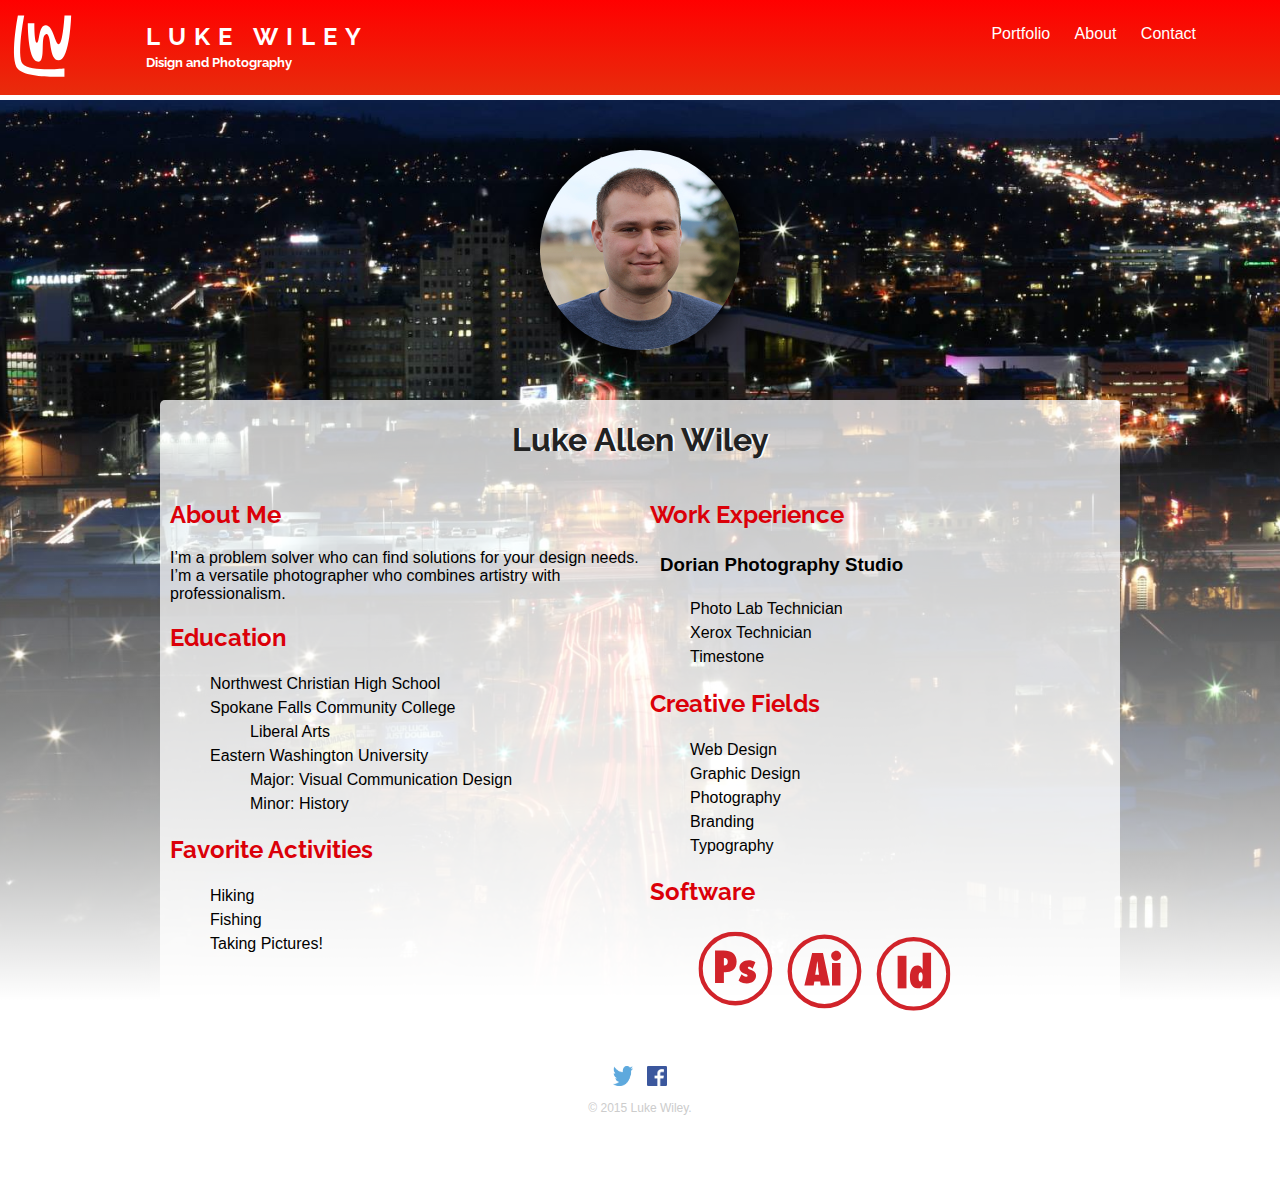
<file: about.html>
<!DOCTYPE html>
<html>
	<html lang="en">
	<head>
		<meta charset="utf-8">
		<title>Wiley Design</title>
		<link rel="shortcut icon" href="img/icon.png" type="favicon/ico" />
		<link href='http://fonts.googleapis.com/css?family=Raleway:400,300' rel='stylesheet' type='text/css'>
		<link rel="stylesheet" type="text/css" href="css/normalize.css">
		<link rel="stylesheet" type="text/css" href="css/style.css">


	</head>



	<body class="bio">
	<header>

<svg version="1.1" id="Layer_1" xmlns="http://www.w3.org/2000/svg" xmlns:xlink="http://www.w3.org/1999/xlink" x="0px" y="0px"
	 viewBox="0 0 144 144" enable-background="new 0 0 144 144" xml:space="preserve">
<path fill="#FFFFFF" d="M32.2,18.7c0,0-15.7,79.3,0,96.4S116,129,116,129v-14.8c0,0-64.1,6.3-75.3-8.5s2.9-87,2.9-87H32.2z"/>
<path fill="#FFFFFF" d="M50.1,32.8c0,0-0.5,65,16.8,69c17.3,4,4.2-45.3,15.6-49.3s3.9,48.4,23.7,47.1c19.8-1.3,21.9-80.7,21.9-80.7
	h-12c0,0-2.8,51.6-10.3,51.6c-6.9,0-9.9-33.6-23.3-34.1C69,36,71.5,67.6,66.5,67.9s-4.6-35.1-4.6-35.1H50.1z"/>
</svg>




	<a href="index.html" id="logo">
		<h1>Luke Wiley</h1>
		<h2>Disign and Photography</h2>
	</a>
	<nav>
		<ul>
			<li><a href="index.html">Portfolio</a></li>
			<li><a href="about.html"class="selected">About</a></li>
			<li><a href="contact.html">Contact</a></li>

		</ul>

	</nav>

	</header>
	<div id="wrapper">

		<!-- This is a html comment-->

		<article id="aboutinfo">

		

		
		        
		    

		<a href="img/profile.jpg">
		<img class="centered" src="img/profile.jpg" alt="profile picture">
						
		</a>

		

		<div class="transparent-back">

		
			<h1>Luke Allen Wiley</h1>	

			<section class="education-info">

				<h2>About Me</h2>
				<p>I’m a problem solver who can find solutions for your design needs. I’m a versatile photographer who combines artistry with professionalism.</p>



			<h2>Education</h2>
				<ul>
					<li>Northwest Christian High School</li>
					<li>Spokane Falls Community College
						<ul>
							<li>Liberal Arts</li>

						</ul>



					</li>
					<li>Eastern Washington University
						<ul>
							<li>Major: Visual Communication Design</li>
							<li>Minor: History</li>



						</ul>




					</li>

				</ul>

				<h2>Favorite Activities</h2>
				<ul>
					<li>Hiking</li>
					<li>Fishing</li>
					<li>Taking Pictures!</li>
					
					

				</ul>

			

			</section>

			<section class="bio-info">
				

			<h2>Work Experience</h2>

			<h3>Dorian Photography Studio</h3>

			<ul>
				<li>Photo Lab Technician</li>
				<li>Xerox Technician</li>
				<li>Timestone</li>



			</ul>





			

			

				<h2>Creative Fields</h2>
				<ul>
					<li>Web Design</li>
					<li>Graphic Design</li>
					<li>Photography</li>
					<li>Branding</li>
					<li>Typography</li>

				</ul>

			<h2>Software</h2>
				<ul>
					<li><svg version="1.1" id="Layer_1" xmlns="http://www.w3.org/2000/svg" xmlns:xlink="http://www.w3.org/1999/xlink" x="0px" y="0px"
	 viewBox="0 0 124.4 41.7" enable-background="new 0 0 124.4 41.7" xml:space="preserve">
<g>
	<defs>
		<rect id="SVGID_1_" x="3.9" y="2.7" width="116.7" height="36.6"/>
	</defs>
	<clipPath id="SVGID_2_">
		<use xlink:href="#SVGID_1_"  overflow="visible"/>
	</clipPath>
	<circle clip-path="url(#SVGID_2_)" fill="none" stroke="#D1232A" stroke-width="2" cx="21" cy="19.7" r="16.1"/>
</g>
<g>
	<path fill="#D1232A" d="M15.7,26.4h-4.1V11.3h3.9c2,0,3.4,0.4,4.4,1.2c1.1,0.9,1.7,2.3,1.7,3.9c0,1.8-0.6,3.2-1.8,4.1
		c-0.8,0.6-2,0.9-3.5,0.9h-0.6V26.4z M15.7,18.3l0.2,0c0.5,0,0.9-0.2,1.2-0.5s0.4-0.7,0.4-1.2c0-0.5-0.1-0.9-0.4-1.3
		c-0.3-0.3-0.7-0.5-1.1-0.5h-0.3V18.3z"/>
	<path fill="#D1232A" d="M22.5,25.3l1.4-2.9c0.7,0.7,1.4,1.1,2,1.1c0.5,0,0.8-0.2,0.8-0.5c0-0.3-0.3-0.6-1-0.8
		c-1.8-0.6-2.8-1.6-2.8-2.9c0-1,0.4-1.8,1.2-2.4c0.8-0.6,1.9-1,3.1-1c1,0,2.1,0.3,3.1,0.9l-1.3,3c-0.7-0.6-1.2-0.9-1.6-0.9
		c-0.4,0-0.6,0.2-0.6,0.5c0,0.3,0.4,0.6,1.2,0.9c1,0.4,1.7,0.7,2,1.1c0.4,0.4,0.6,1,0.6,1.7c0,1-0.4,1.8-1.2,2.5
		c-0.8,0.6-1.8,1-3.1,1c-0.6,0-1.2-0.1-1.8-0.2c-0.3-0.1-0.6-0.2-0.9-0.3S22.9,25.5,22.5,25.3z"/>
</g>
<g>
	<defs>
		<rect id="SVGID_3_" x="3.9" y="2.7" width="116.7" height="36.6"/>
	</defs>
	<clipPath id="SVGID_4_">
		<use xlink:href="#SVGID_3_"  overflow="visible"/>
	</clipPath>
	<circle clip-path="url(#SVGID_4_)" fill="none" stroke="#D1232A" stroke-width="2" cx="62.3" cy="21" r="16.1"/>
</g>
<g>
	<path fill="#D1232A" d="M64.8,27.6h-4.2l-0.3-1.9h-2.7l-0.3,1.9H53l3.6-15.1h5L64.8,27.6z M59.8,22.5l-0.3-1.8c0,0,0-0.1,0-0.3
		c0-0.1-0.1-0.7-0.2-1.7c0-0.1,0-0.3,0-0.5s0-0.4-0.1-0.7L59,16.2c0,0.1,0,0.3-0.1,0.5s0,0.4-0.1,0.6c0,0.4-0.1,0.7-0.1,0.8
		s0,0.3,0,0.3l-0.3,1.8l-0.4,2.4H59.8z"/>
	<path fill="#D1232A" d="M70,13.8c0,0.6-0.2,1.2-0.7,1.6c-0.5,0.4-1,0.7-1.6,0.7c-0.6,0-1.2-0.2-1.6-0.7c-0.4-0.5-0.7-1-0.7-1.6
		c0-0.6,0.2-1.2,0.7-1.6c0.5-0.4,1-0.7,1.6-0.7c0.6,0,1.2,0.2,1.6,0.7C69.8,12.6,70,13.2,70,13.8z M69.7,27.6h-3.9V17.1h3.9V27.6z"
		/>
</g>
<g>
	<defs>
		<rect id="SVGID_5_" x="3.9" y="2.7" width="116.7" height="36.6"/>
	</defs>
	<clipPath id="SVGID_6_">
		<use xlink:href="#SVGID_5_"  overflow="visible"/>
	</clipPath>
	<circle clip-path="url(#SVGID_6_)" fill="none" stroke="#D1232A" stroke-width="2" cx="103.6" cy="22.2" r="16.1"/>
</g>
<g>
	<path fill="#D1232A" d="M100.3,28.9h-4.1V13.8h4.1V28.9z"/>
	<path fill="#D1232A" d="M107.7,28.9c0-0.1,0-0.2,0-0.4s0-0.3,0-0.5c0-0.1,0-0.3,0-0.5c-0.4,0.6-0.7,1-1.1,1.3
		c-0.4,0.1-0.8,0.1-1.3,0.1c-1.1,0-1.9-0.5-2.5-1.4c-0.6-0.9-0.9-2.2-0.9-3.8c0-1.7,0.3-3,0.9-4c0.6-0.9,1.4-1.4,2.5-1.4
		c0.6,0,1.1,0.1,1.4,0.4c0.4,0.3,0.7,0.7,1.1,1.4c0-0.3,0-0.5,0-0.6l0-1.1v-6h3.9v16.5H107.7z M105.9,23.6c0,1.4,0.3,2.1,1,2.1
		c0.6,0,0.9-0.7,0.9-2.2c0-1.4-0.3-2.1-0.9-2.1C106.2,21.5,105.9,22.2,105.9,23.6z"/>
</g>
</svg></li>

				</ul>







			


			

			</section>

		    <section> 

		    </section>



			</article>


			<footer>

				<a href="https://twitter.com/lukewiley"><img src="img/twitter.png" alt="Twitter Logo" class="social-icon"></a>

				<a href="https://www.facebook.com/LukeAllenWiley"><img src="img/facebook.png" alt="Facebook Logo" class="social-icon"></a>

				

				<p>&copy; 2015 Luke Wiley.</p>

			</footer>

		</div>

  </div>






	</body>


</html>
</file>
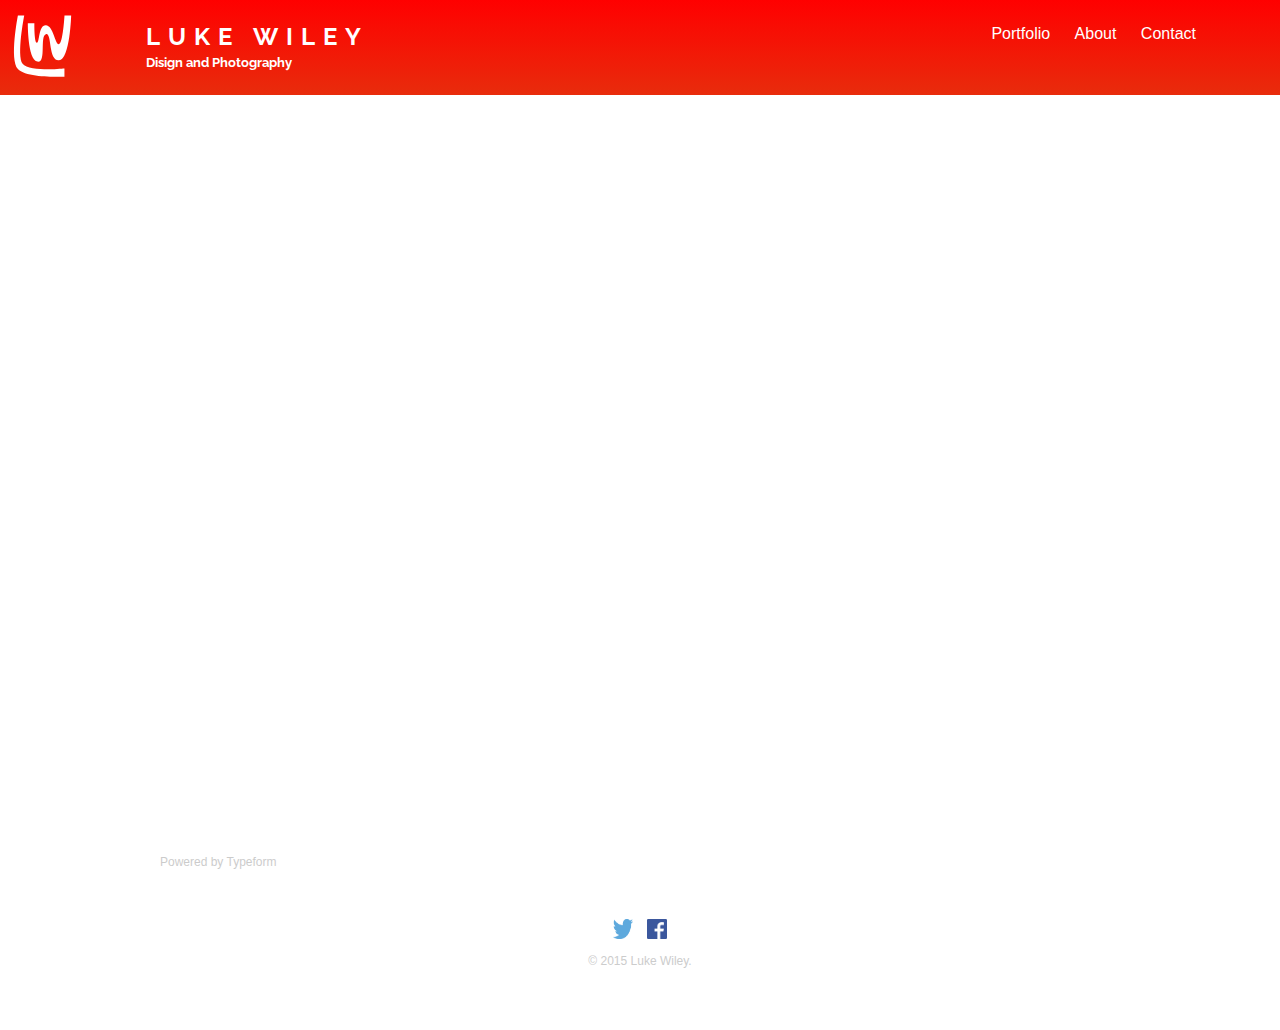
<file: contact.html>
<!DOCTYPE html>
<html>
	<html lang="en">
	<head>
		<meta charset="utf-8">
		<title>Wiley Design</title>
		<link rel="shortcut icon" href="img/icon.png" type="favicon/ico" />
		<link href='http://fonts.googleapis.com/css?family=Raleway:400,300' rel='stylesheet' type='text/css'>
		<link rel="stylesheet" type="text/css" href="css/normalize.css">
		<link rel="stylesheet" type="text/css" href="css/style.css">


	</head>



	<body class="contact">
	<header>


<svg version="1.1" id="Layer_1" xmlns="http://www.w3.org/2000/svg" xmlns:xlink="http://www.w3.org/1999/xlink" x="0px" y="0px"
	 viewBox="0 0 144 144" enable-background="new 0 0 144 144" xml:space="preserve">
<path fill="#FFFFFF" d="M32.2,18.7c0,0-15.7,79.3,0,96.4S116,129,116,129v-14.8c0,0-64.1,6.3-75.3-8.5s2.9-87,2.9-87H32.2z"/>
<path fill="#FFFFFF" d="M50.1,32.8c0,0-0.5,65,16.8,69c17.3,4,4.2-45.3,15.6-49.3s3.9,48.4,23.7,47.1c19.8-1.3,21.9-80.7,21.9-80.7
	h-12c0,0-2.8,51.6-10.3,51.6c-6.9,0-9.9-33.6-23.3-34.1C69,36,71.5,67.6,66.5,67.9s-4.6-35.1-4.6-35.1H50.1z"/>
</svg>

		
	<a href="index.html" id="logo">
		<h1>Luke Wiley</h1>
		<h2>Disign and Photography</h2>
	</a>
	<nav>
		<ul>
			<li><a href="index.html">Portfolio</a></li>
			<li><a href="about.html">About</a></li>
			<li><a href="contact.html" class="selected">Contact</a></li>

		</ul>

	</nav>

	</header>
	<div id="wrapper">

		<!-- Change the width and height values to suit you best -->
<div class="typeform-widget" data-url="https://lukewiley.typeform.com/to/BKxVsX" data-text="Contact Form" style="width:100%;height:700px;"></div>
<script>(function(){var qs,js,q,s,d=document,gi=d.getElementById,ce=d.createElement,gt=d.getElementsByTagName,id='typef_orm',b='https://s3-eu-west-1.amazonaws.com/share.typeform.com/';if(!gi.call(d,id)){js=ce.call(d,'script');js.id=id;js.src=b+'widget.js';q=gt.call(d,'script')[0];q.parentNode.insertBefore(js,q)}})()</script>
<div style="font-family: Sans-Serif;font-size: 12px;color: #999;opacity: 0.5; padding-top: 5px;">Powered by <a href="http://www.typeform.com/?utm_campaign=typeform_BKxVsX&amp;utm_source=website&amp;utm_medium=typeform&amp;utm_content=typeform-embedded&amp;utm_term=English" style="color: #999" target="_blank">Typeform</a></div>







		


		



		<footer>

			<a href="https://twitter.com/lukewiley"><img src="img/twitter.png" alt="Twitter Logo" class="social-icon"></a>

			<a href="https://www.facebook.com/LukeAllenWiley"><img src="img/facebook.png" alt="Facebook Logo" class="social-icon"></a>

			

			<p>&copy; 2015 Luke Wiley.</p>

		</footer>

  </div>






	</body>


</html>
</file>
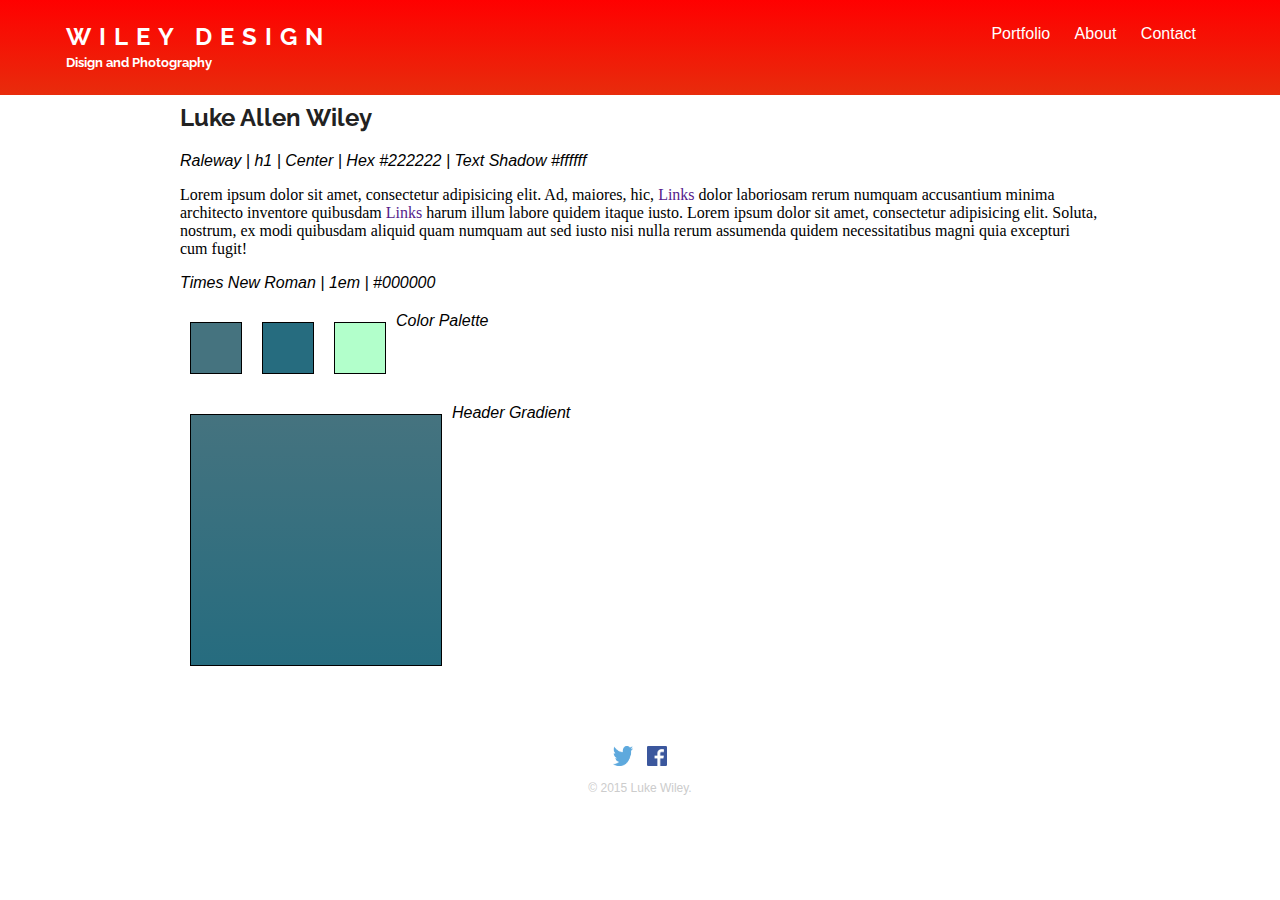
<file: style-tile.html>
<!DOCTYPE html>
<html>
	<html lang="en">
	<head>
		<meta charset="utf-8">
		<title>Style Tile</title>
		<link rel="shortcut icon" href="img/icon.png" type="favicon/ico" />
		<link href='http://fonts.googleapis.com/css?family=Raleway:400,300' rel='stylesheet' type='text/css'>
		<link rel="stylesheet" type="text/css" href="css/normalize.css">
		<link rel="stylesheet" type="text/css" href="css/style.css">


	</head>



	<body class="style-tile">
	<header>
	<a href="index.html" id="logo">
		<h1>Wiley Design</h1>
		<h2>Disign and Photography</h2>
	</a>
	<nav>
		<ul>
			<li><a href="index.html">Portfolio</a></li>
			<li><a href="about.html">About</a></li>
			<li><a href="contact.html" class="selected">Contact</a></li>

		</ul>

	</nav>

	</header>
	<div id="wrapper">
		<div class="style-main">
		
			<section>
	 
				<h1>Wiley Design</h1>
				<em>Raleway | Uppercase | Letter Spacing 8px | 1.5em | Hex #B2FFCB </em>
	 
				<h2>Luke Allen Wiley</h2>
				<em>Raleway | h1 | Center | Hex #222222 | Text Shadow #ffffff</em>
	 
				
	 
				<p>Lorem ipsum dolor sit amet, consectetur adipisicing elit. Ad, maiores, hic, <a href="">Links</a> dolor laboriosam rerum numquam accusantium minima architecto inventore quibusdam <a href="">Links </a> harum illum labore quidem itaque iusto. Lorem ipsum dolor sit amet, consectetur adipisicing elit. Soluta, nostrum, ex modi quibusdam aliquid quam numquam aut sed iusto nisi nulla rerum assumenda quidem necessitatibus magni quia excepturi cum fugit!</p>
				<em>Times New Roman | 1em | #000000</em>
				
			</section>
			
			<section>
				<div class="color-1"></div>
				<div class="color-2"></div>
				<div class="color-3"></div>
				<em>Color Palette</em>
	 
				<div class="clearfix"></div>
			</section>
			
			<section>
				<div class="pattern-1"></div>
				
				<em>Header Gradient</em>
	 
				<div class="clearfix"></div>
			</section>
	 
		<!-- Clearfix -->
			<div class="clearfix"></div>

		</div>
 
	</div>



		






		


		



		<footer>

			<a href="https://twitter.com/lukewiley"><img src="img/twitter.png" alt="Twitter Logo" class="social-icon"></a>

			<a href="https://www.facebook.com/LukeAllenWiley"><img src="img/facebook.png" alt="Facebook Logo" class="social-icon"></a>

			

			<p>&copy; 2015 Luke Wiley.</p>

		</footer>

  </div>






	</body>


</html>
</file>
<file: css/style.css>
button {
	color: #fff;
	background-color: red;
	border: none;
	cursor:pointer;
	display:inline-block;
	margin-bottom: 5px;
	

	
	
}

#select {
	position: static;
	z-index: 99;
	padding-top: 85px;
	
	width: 100%;
}







svg {
	height: 80px;
	float: left;
}

a  {

	text-decoration: none;
}

img {

	max-width: 100%;
}

footer {   
	font-size: 0.75em;
	text-align: center;
	clear: both;
	padding-top: 50px;
	padding-bottom: 50px;
	color: #ccc;

}



 

#wrapper {
	/* background-color: rgba(255,255,255, 0.9); */	 
	max-width: 960px;
	margin: 0 auto;

	padding: 0 5%;
}

header {
	float: left;
	margin: 0 0 50px 0;
	padding: 5px 0 0 0;
	width: 100%;
	height: 90px;
	
}



header {
	border-color: red;
	background-image: linear-gradient(#FF0000, #E82C0C) ;

}

header h1, header h2 {
	font-family: 'Raleway', sans-serif;
	color: #fff;
	margin: 0;
	padding: 2px;
	
}

header h1 {
	
	text-transform: uppercase;
	letter-spacing: 8px;
}

#logo {
	text-align: center;
	margin: 0;
}

/* portfolio style */

#gallery {
	margin: 0;
	padding: 0;
	list-style: none;
}

#gallery li {
	
	
	
	float: left;
	padding-top: 10px;
	width: 40%;
	margin: 2.5%;
	background-color: #f5f5f5;
	color: #bdc3c7;
	transform: perspective(500);
	-ms-transform: perspective(500);
	-moz-transform: perspective(500);
	-webkit-transform: perspective(500);
	transition: .5s;
    -ms-transition: .5s;
    -moz-transition: .5s;
    -webkit-transition: .5s;
	
}


#gallery li:hover {
	transition: perspective(500) translateZ(3em);
	-ms-transform: perspective(500) translateZ(3em);
	-moz-transform: perspective(500) translateZ(3em);
	-webkit-transform: perspective(500) translateZ(3em);
}



/*  Treehouse gallery and 3d animation 
http://teamtreehouse.com/library/how-to-make-a-website
http://teamtreehouse.com/library/css-beyond-the-basics

 */


#gallery li:nth-child(2) {
	clear: right;
}

#gallery li:nth-child(9) {
	clear: left;
}

#gallery li:nth-child(11) {
	clear: left;
}






#gallery li a p {
	margin: 0;
	padding: 5%;
	font-size: 0.75em;
	color: #bdc3c7;
}

/* Navigation */


nav {
	background: #E82C0C;



}

nav a, nav a:visited {
    color:  #ffffff;
}

nav {
	text-align: center;
	padding: 10px 0;
	margin: 10px 0 0;
	
}

nav ul {
	list-style: none;
	margin: 0 10px;
	padding: 0;
	

}

nav li {
	display: inline-block;
}

nav a {
	font-weight: 800px;
	padding: 15px 10px;
}

nav a.selected, nav a:hover {

	color: #fff;
}

.social-icon {
	width: 20px;
	height: 20px;
	margin: 0 5px;
}

/* About Page Style */


#aboutinfo h1 {
	font-family: 'Raleway', sans-serif;
	text-align: center;
	color: #222;
	text-shadow: 2px 0px 0 #fff;
}

#aboutinfo img {
	background-repeat: no-repeat;
	background-position: 50%;
	box-shadow: 0 0 25px 10px rgba(0,0,0, .8);
	width: 200px;
	height: 200px;
	border-radius: 100%;


}

#aboutinfo h2 {
	color: #DB0009;
	font-family: 'Raleway', sans-serif;

}


img.centered {
	display: block;
	margin: 0 auto;
}

.bio article {
	margin: 0 auto;


}

.bio section {
	float: left;
	width: 50%;
	min-width: 300px;
	padding: 0 0 0 10px;
	box-sizing: border-box;
	
}

.bio {

	font-family: Arial, sans-serif;
}

.bio {
	background: linear-gradient(transparent 35%, #fff 85%),
				url("../img/night.jpg");
	
	background-size: cover;
	background-position: center;
	background-repeat: no-repeat;


}


.bio-info h3 {
	margin: 5px;
	padding: 5px;
}

.bio-info svg {
	height: 90px;
}

.transparent-back {
	overflow: hidden;
	background-color: rgba(255,255,255, 0.75);
	border: 2px;
	border-radius: 5px;
	border-color: #266C7F;
	margin: 50px 0 0 0;
	min-width: 300px;


}

#aboutinfo ul {
	list-style-type: none;
	line-height: 1.5;
}

.photo {
	background-color: #ffffff;
}

/* Media Type*/

@media (max-width: 480px) {

	svg { 
		display: none;
	}

	#aboutinfo img {
	background-repeat: no-repeat;
	background-position: 50%;
	box-shadow: 0 0 20px 10px rgba(0,0,0, .8);
	width: 100px;
	height: 100px;
	border-radius: 100%;
}
	#aboutinfo ul {
	list-style-type: none;
	line-height: 1.3;
	font-size: 12px;
}
    
	#aboutinfo h1 {
    	font-size: 24px;
    }

    #aboutinfo h2 {
    	font-size: 18px;
    }

    #aboutinfo h3 {
    	font-size: 14;
    }

    header {
    	min-width: 400px
    }

    nav {
    	min-width: 400px
    }


}





@media (min-width: 660px) {







	nav {
		background: none;
		float: right;
		margin-right: 5%;
		text-align: right;
		width: 35%;
	}

	#logo {
		
		float: left;
		margin-left: 5%;
		text-align: left;
		width: 35%;
	}

	header h1 {
		
		font-size: 1.5em;
		margin-top: 15px
	}

	header h2 {

		font-size: 0.825em;
		margin-bottom: 20px;
	}





	header {
		position: fixed;
		top: 0;
		z-index: 100;
		display: block;

		border-bottom: 5px solid #ffffff;
		
		margin-bottom: 0px;


	}

	
	#aboutinfo {
		padding-top: 150px;
	}



}







/*Layout for Style Tile
Feel free to change */

.style-main h1 {
	font-family: 'Raleway', sans-serif;
	color: #B2FFCB;
	font-size: 1.5em;
	text-transform: uppercase;
	letter-spacing: 8px;

}

.style-main h2 {
	font-family: 'Raleway', sans-serif;
	text-align: left;
	color: #222;
	text-shadow: 2px 0px 0 #fff;
}

.style-main section {
	margin: 20px;
}

.style-main p {
    font-family: "Times New Roman", Times, serif;
    font-size: 1em;
    color: #000000;

}

.color-1,
.color-2,
.color-3,
.pattern-1,
.pattern-2,
.pattern-3, 
.imagery-1,
.imagery-2,
.imagery-3 {
	border: 1px solid #000;
	float: left;
	margin: 10px 10px;
	height: 50px;
	width: 50px;
}

.color-1 {
	background: #45737F;
}

.color-2 {
	background:  #266C7F;
}

.color-3 {
	background: #B2FFCB;

}

.pattern-1 {
	height: 250px;
	width: 250px;
	background-image: linear-gradient(#45737F, #266C7F)
}



/* Set Your Own Typography */


/*Set Your Own Margin & Padding 
h2, h3, p {
	margin: 0;
}
*/

 /*Clearfix - Oo Not Remove */

.clearfix {
	clear:both;
	display:block;
	overflow:hidden;
	visibility:hidden;
	width:0;
	height:0

}



.typeform-widget {
	margin-top: 150px;
}
</file>
